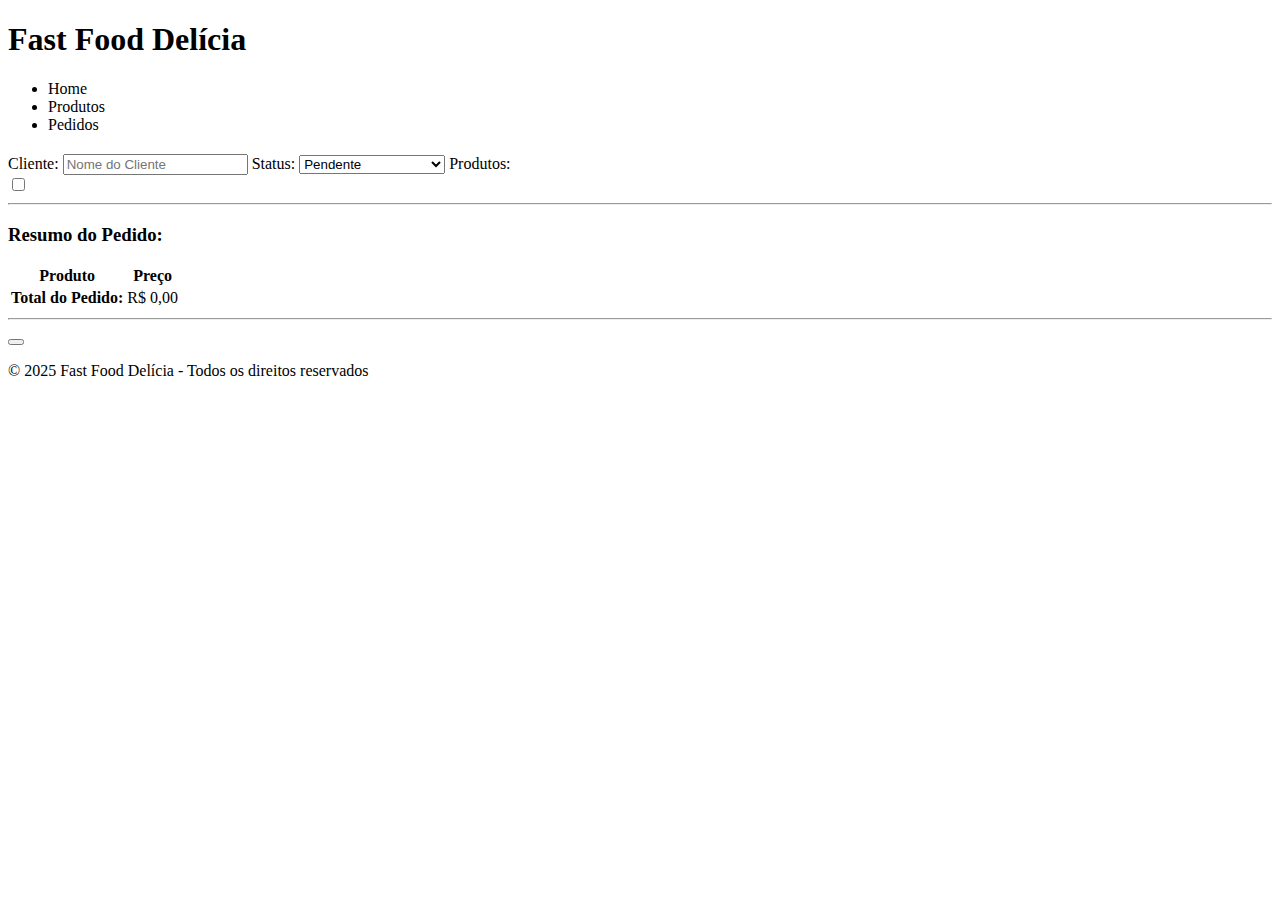
<file: bd05/bd/src/main/resources/templates/cadastroPedido.html>
<!DOCTYPE html>
<html xmlns:th="http://www.thymeleaf.org">

<head>
    <title th:text="${nomePag}"></title>
    <link rel="stylesheet" th:href="@{/style.css}">
    <link href="https://cdnjs.cloudflare.com/ajax/libs/font-awesome/6.4.0/css/all.min.css" rel="stylesheet">
</head>

<body>
    <header>
        <h1>Fast Food Delícia</h1>
        <nav>
            <ul>
                <li><a th:href="@{/index}">Home</a></li>
                <li><a th:href="@{/produtos/listar}">Produtos</a></li>
                <li><a th:href="@{/pedidos}">Pedidos</a></li>
            </ul>
        </nav>
    </header>

    <section id="form-pedido" class="form-section">
        <h2 th:text="${nomePag}"></h2>

        <form th:action="${link}" th:object="${pedido}" method="post" class="form-cadastro">
            <input type="hidden" th:field="*{id}" />

            <label for="cliente">Cliente:</label>
            <input type="text" id="cliente" th:field="*{cliente}" placeholder="Nome do Cliente" required
                class="form-input">

            <label for="status">Status:</label>
            <select id="status" th:field="*{status}" class="form-input">
                <option value="Pendente">Pendente</option>
                <option value="Em Preparo">Em Preparo</option>
                <option value="Aguardando Entrega">Aguardando Entrega</option>
                <option value="Entregue">Entregue</option>
                <option value="Cancelado">Cancelado</option>
            </select>

            <label for="produtos">Produtos:</label>
            <div class="checkbox-group">
                <div th:each="produto : ${produtosDisponiveis}">
                    <input type="checkbox" th:id="${'produto_' + produto.id}" th:name="produtosIds"
                        th:value="${produto.id}" class="produto-checkbox" th:data-nome="${produto.nome}"
                        th:data-preco="${produto.preco}" />
                    <label th:for="${'produto_' + produto.id}"
                        th:text="${produto.nome + ' - R$ ' + #numbers.formatDecimal(produto.preco, 1, 'POINT', 2, 'COMMA')}"></label>
                </div>
            </div>
            <hr />
            <h3>Resumo do Pedido:</h3>
            <table id="tabela-produtos-selecionados" class="tabela-resumo">
                <thead>
                    <tr>
                        <th>Produto</th>
                        <th>Preço</th>
                    </tr>
                </thead>
                <tbody>
                </tbody>
                <tfoot>
                    <tr>
                        <td><strong>Total do Pedido:</strong></td>
                        <td id="total-pedido">R$ 0,00</td>
                    </tr>
                </tfoot>
            </table>
            <hr />

            <button type="submit" th:text="${valorBtn}"></button>
        </form>
    </section>

    <footer>
        <p>&copy; 2025 Fast Food Delícia - Todos os direitos reservados</p>
    </footer>

    <script th:src="@{/pedidoForm.js}"></script>
</body>

</html>
</file>
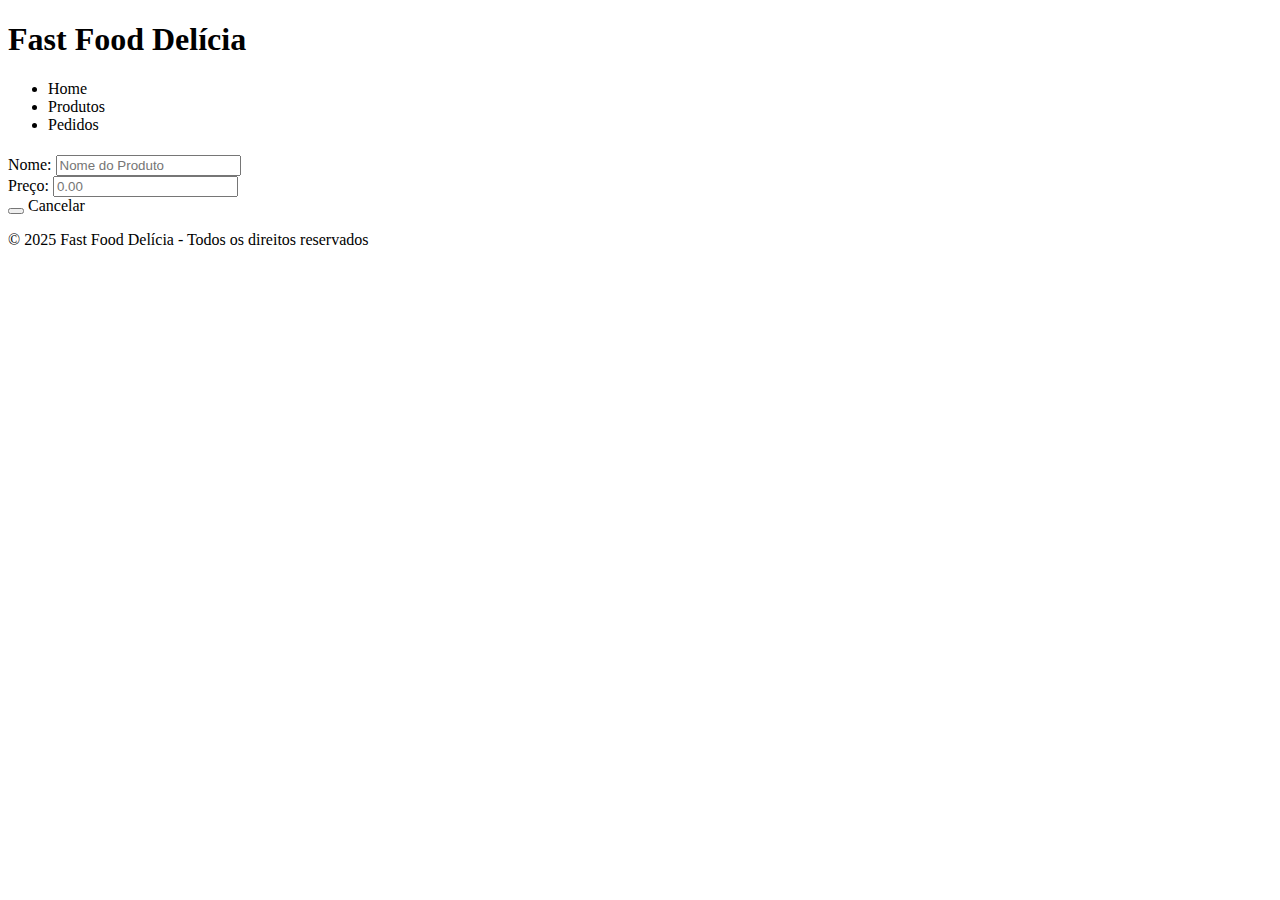
<file: bd05/bd/src/main/resources/templates/cadastroProduto.html>
<!DOCTYPE html>
<html xmlns:th="http://www.thymeleaf.org">

<head>
    <title th:text="${nomePag}"></title>
    <link rel="stylesheet" th:href="@{/style.css}">
    <link href="https://cdnjs.cloudflare.com/ajax/libs/font-awesome/6.4.0/css/all.min.css" rel="stylesheet">
</head>

<body>
    <header>
        <h1>Fast Food Delícia</h1>
        <nav>
            <ul>
                <li><a th:href="@{/}">Home</a></li>
                <li><a th:href="@{/produtos/listar}">Produtos</a></li>
                <li><a th:href="@{/pedidos}">Pedidos</a></li>
            </ul>
        </nav>
    </header>

    <section class="form-section">
        <h1 th:text="${nomePag}"></h1>

        <form th:action="${link}" th:object="${produto}" method="post" class="form-cadastro">
            <input type="hidden" th:field="*{id}" />

            <div>
                <label for="nome" class="form-label">Nome:</label>
                <input type="text" id="nome" th:field="*{nome}" placeholder="Nome do Produto" required
                    class="form-input" />
            </div>

            <div>
                <label for="preco" class="form-label">Preço:</label>
                <input type="number" id="preco" th:field="*{preco}" step="0.01" placeholder="0.00" required
                    class="form-input" />
            </div>

            <div class="button-group">
                <button type="submit" th:text="${valorBtn}" class="btn-submit"></button>
                <a th:href="@{/produtos/listar}" class="btn-cancel">Cancelar</a>
            </div>
        </form>
    </section>

    <footer>
        <p>&copy; 2025 Fast Food Delícia - Todos os direitos reservados</p>
    </footer>

    
</body>

</html>
</file>
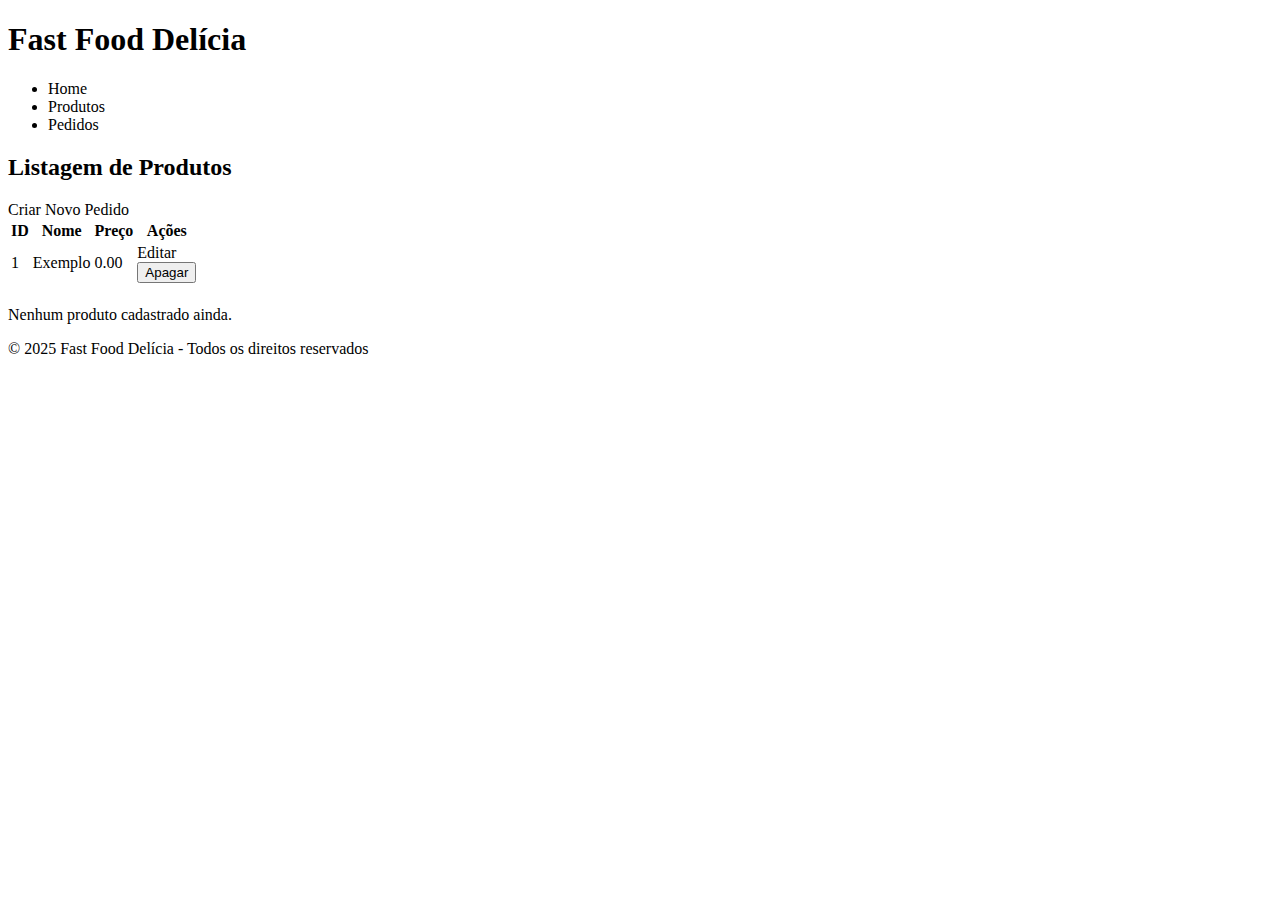
<file: bd05/bd/src/main/resources/templates/lista.html>
<!DOCTYPE html>
<html xmlns:th="http://www.thymeleaf.org">

<head>
    <title>Listagem de Produtos</title>
    <link rel="stylesheet" th:href="@{/style.css}">
    <link href="https://cdnjs.cloudflare.com/ajax/libs/font-awesome/6.4.0/css/all.min.css" rel="stylesheet">
</head>

<body>
    <header>
        <h1>Fast Food Delícia</h1>
        <nav>
            <ul>
                <li><a th:href="@{/}">Home</a></li>
                <li><a th:href="@{/produtos/listar}">Produtos</a></li>
                <li><a th:href="@{/pedidos}">Pedidos</a></li>

            </ul>
        </nav>
    </header>

    <section id="lista-produtos">
        <h2>Listagem de Produtos</h2>

        <div th:if="${mensagemSucesso}">
            <p th:text="${mensagemSucesso}"></p>
        </div>

        <a th:href="@{/pedidos/cadastro}" class="btn-primary">Criar Novo Pedido</a>

        <table>
            <thead>
                <tr>
                    <th>ID</th>
                    <th>Nome</th>
                    <th>Preço</th>
                    <th>Ações</th>
                </tr>
            </thead>
            <tbody>
                <tr th:each="produto : ${produtos}">
                    <td th:text="${produto.id}">1</td>
                    <td th:text="${produto.nome}">Exemplo</td>
                    <td th:text="${#numbers.formatDecimal(produto.preco, 1, 'POINT', 2, 'COMMA')}">0.00</td>
                    <td>
                        <a th:href="@{'/produtos/editar/' + ${produto.id}}">Editar</a>
                        <form th:action="@{'/produtos/deletar/' + ${produto.id}}" method="post">
                            <button type="submit"
                                onclick="return confirm('Tem certeza que deseja apagar este produto?');"
                                class="btn-danger">Apagar</button>
                        </form>
                    </td>
                </tr>
            </tbody>
        </table>

        <div th:if="${#lists.isEmpty(produtos)}" style="margin-top: 20px;">
            <p>Nenhum produto cadastrado ainda.</p>
        </div>
    </section>

    <footer>
        <p>&copy; 2025 Fast Food Delícia - Todos os direitos reservados</p>
    </footer>


</body>

</html>
</file>
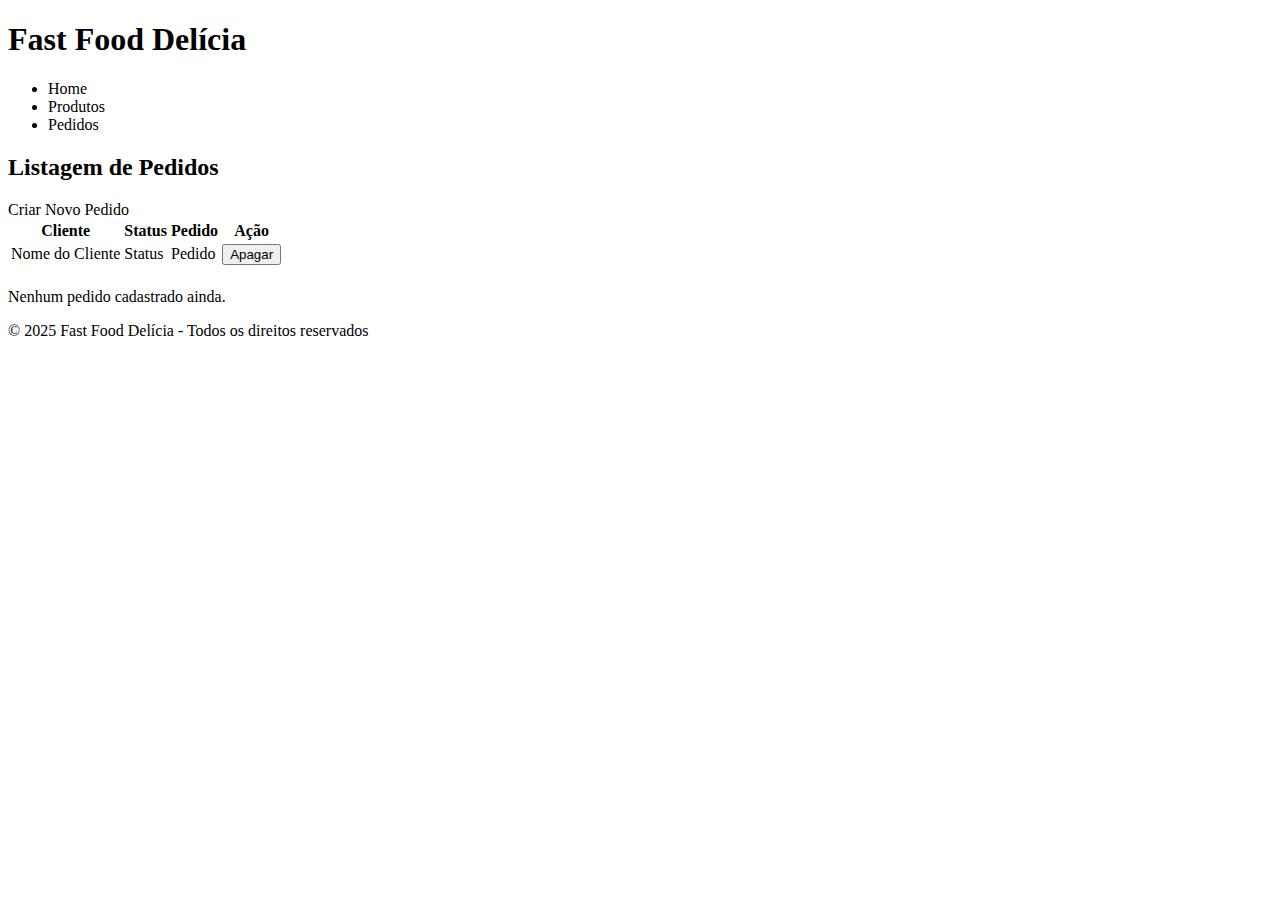
<file: bd05/bd/src/main/resources/templates/pedidos.html>
<!DOCTYPE html>
<html xmlns:th="http://www.thymeleaf.org">

<head>
    <title>Listagem de Pedidos</title>
    <link rel="stylesheet" th:href="@{/style.css}">
    <link href="https://cdnjs.cloudflare.com/ajax/libs/font-awesome/6.4.0/css/all.min.css" rel="stylesheet">
</head>

<body>
    <header>
        <h1>Fast Food Delícia</h1>
        <nav>
            <ul>
                <li><a th:href="@{/}">Home</a></li>
                <li><a th:href="@{/produtos/listar}">Produtos</a></li>
                <li><a th:href="@{/pedidos}">Pedidos</a></li>
            </ul>
        </nav>
    </header>

    <section id="lista-pedidos">
        <h2>Listagem de Pedidos</h2>

        <div th:if="${mensagemSucesso}">
            <p th:text="${mensagemSucesso}" class="mensagem-sucesso"></p>
        </div>

        <a th:href="@{/pedidos/cadastro}" class="btn-primary">Criar Novo Pedido</a>

        <table>
            <thead>
                <tr>
                    <th>Cliente</th>
                    <th>Status</th>
                    <th>Pedido</th>
                    <th>Ação</th>
                </tr>
            </thead>
            <tbody>
                <tr th:each="pedido : ${pedidos}">
                    <td th:text="${pedido.cliente}">Nome do Cliente</td>
                    <td th:text="${pedido.status}">Status</td>
                    <td th:text="${pedido.id}"> Pedido</td>
                    <td>
                        <form th:action="@{'/pedidos/deletar/' + ${pedido.id}}" method="post" style="display:inline;">
                            <button type="submit" class="btn-danger"
                                onclick="return confirm('Deseja realmente apagar este pedido?');">Apagar</button>
                        </form>
                    </td>
                </tr>
            </tbody>
        </table>



        <div th:if="${#lists.isEmpty(pedidos)}" style="margin-top: 20px;">
            <p>Nenhum pedido cadastrado ainda.</p>
        </div>
    </section>

    <footer>
        <p>&copy; 2025 Fast Food Delícia - Todos os direitos reservados</p>
    </footer>

   
</body>

</html>
</file>
